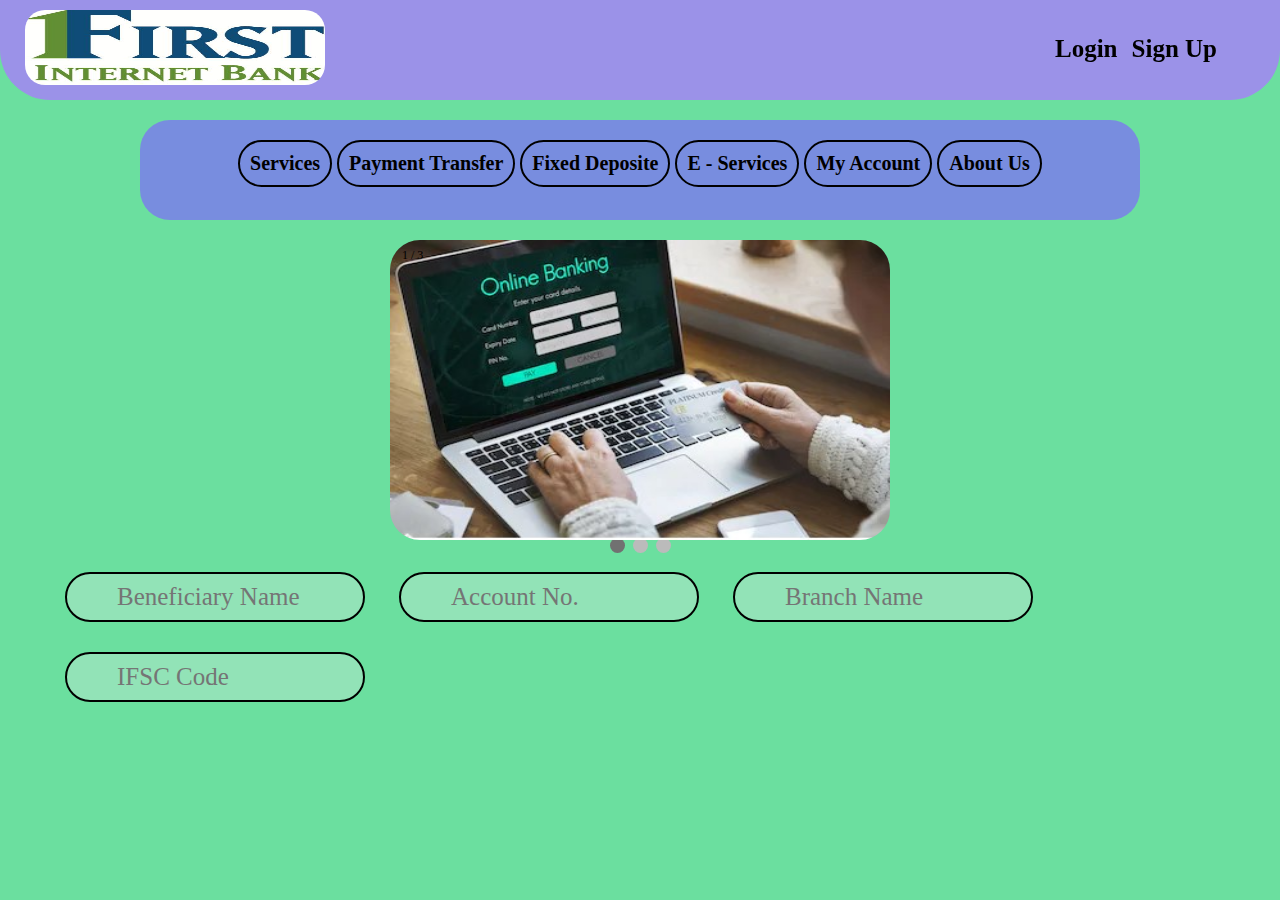
<file: index.html>
<!DOCTYPE html>
<html>

    <head>
        <title>Online Banking Website</title>
        <link href="CSS/homeCSS.css" rel="stylesheet">
        <link href="https://fonts.googleapis.com/css2?family=Patua+One&display=swap" rel="stylesheet">
        <!-- <script src="../Java Script/homeJS.js"></script> -->
    </head>

    <body>
        <div id="header" class="head">
            <h1>Online Banking Website</h1>
            <a href="index.html"><img src="Images//E-banking logo.jpeg" alt="Online Banking System"
                    title="Online Banking Website"></a>
        </div>
        <div id="log_sign">
            <li><a href="login.html">Login</a></li>
            <li><a href="signup.html">Sign Up</a></li>
        </div>
        <div id="navbar">
            <div id="nav">
                <div id="services">
                    <li><a href="#">Services</a></li>
                    <nav class="content">
                        <li><a href="perIntBank.html">Personal Internet Banking</a></li>
                        <li><a href="corpBank.html">Corprorate Banking</a></li>
                        <li><a href="merBusiness.html">Merchant Bussiness</a></li>
                        <li><a href="onlTax.html">Online Tax</a></li>
                    </nav>
                </div>
                <div id="payment_transfer">
                    <li><a href="#">Payment Transfer</a></li>
                    <nav class="content">
                        <li><a href="intTransfer.html">International Transfer</a></li>
                        <li><a href="natTransfer.html">National Transfer</a></li>
                        <li><a href="billPay.html">Bill Payment</a></li>
                    </nav>
                </div>
                <div id="fixed_deposite">
                    <li><a href="fixDep.html">Fixed Deposite</a></li>
                </div>
                <div id="e_service">
                    <li><a href="eServ.html">E - Services</a></li>
                </div>
                <div id="acc">
                    <li><a href="acc.html">My Account</a></li>
                </div>
                <div id="Abo">
                    <li><a href="aboutUs.html">About Us</a></li>
                </div>
            </div>
        </div>
        <div class="slideshow-container">
            <div class="mySlides fade">
                <div class="numbertext">1 / 3</div>
                <img src="Images/online banking-1.png">
            </div>
            <div class="mySlides fade">
                <div class="numbertext">2 / 3</div>
                <img src="Images/online banking-2.png">
            </div>
            <div class="mySlides fade">
                <div class="numbertext">3 / 3</div>
                <img src="Images/online banking-3.png">
            </div>
        </div>
        <br>
        <div style="text-align:center">
            <span class="dot"></span>
            <span class="dot"></span>
            <span class="dot"></span>
        </div>
        <script>
            var slideIndex = 0;
            showSlides();

            function showSlides()
            {
                var i;
                var slides = document.getElementsByClassName( "mySlides" );
                var dots = document.getElementsByClassName( "dot" );
                for ( i = 0; i < slides.length; i++ ) {
                    slides[ i ].style.display = "none";
                }
                slideIndex++;
                if ( slideIndex > slides.length ) { slideIndex = 1 }
                for ( i = 0; i < dots.length; i++ ) {
                    dots[ i ].className = dots[ i ].className.replace( " active", "" );
                }
                slides[ slideIndex - 1 ].style.display = "block";
                dots[ slideIndex - 1 ].className += " active";
                setTimeout( showSlides, 2000 ); // Change image every 2 seconds
            }
        </script>
        <div id="disp">
            <p>Login to see your Details here:</p>
            <div>
                <input type="text" disabled name="name" id="name" placeholder="Beneficiary Name" value="">
                <input type="number" disabled name="accno" id="accno" value="" placeholder="Account No.">
                <input type="text" disabled name="branch" id="branch" value="" placeholder="Branch Name">
                <input type="text" disabled name="ifsc" id="ifsc" value="" placeholder="IFSC Code">
            </div>
        </div>
    </body>

</html>
</file>
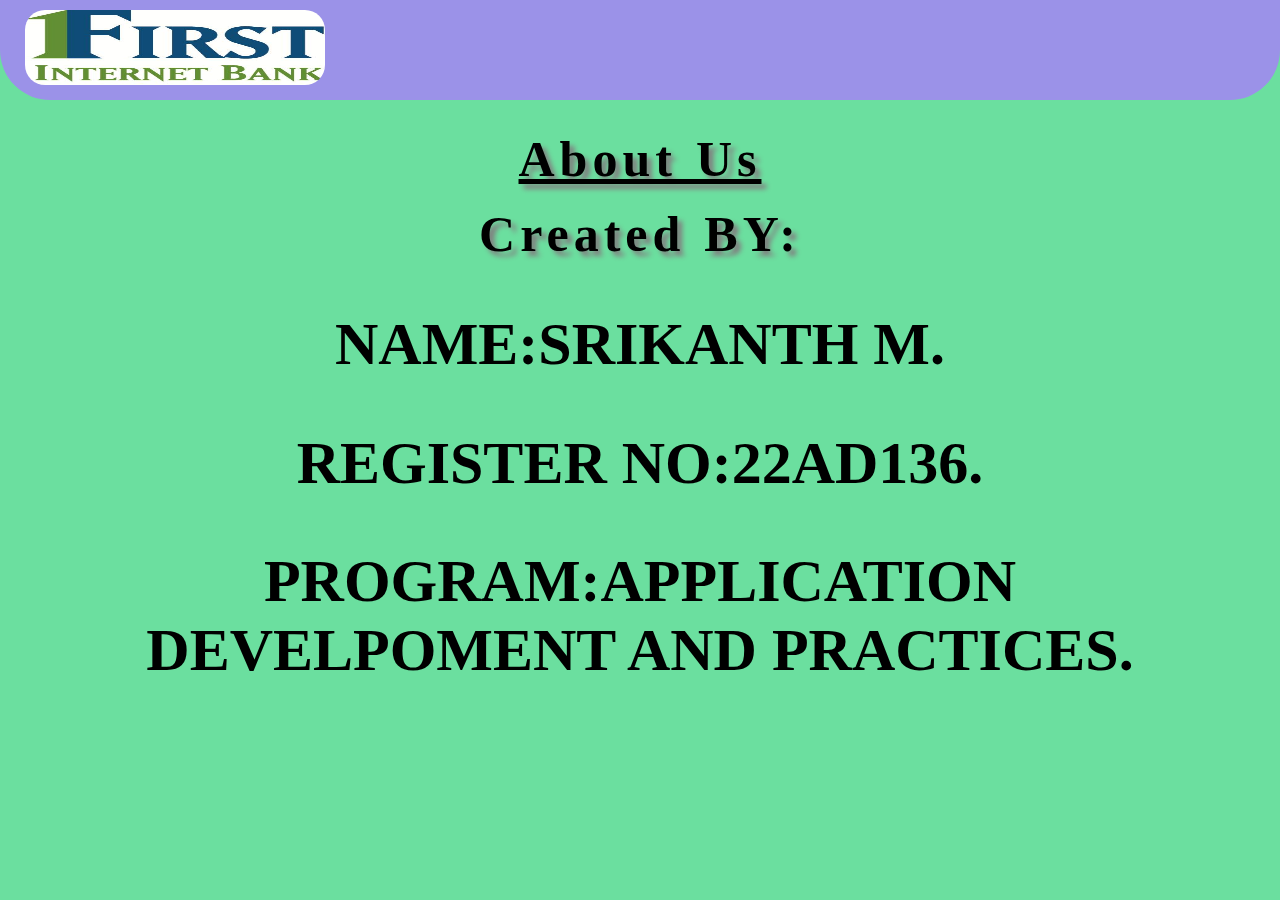
<file: aboutUs.html>
<!DOCTYPE html>
<html lang="en">

    <head>
        <meta charset="UTF-8">
        <meta name="viewport" content="width=device-width, initial-scale=1.0">
        <title>About Us | Online Banking Website</title>
        <link href="CSS/aboutUsCSS.css" rel="stylesheet">
    </head>

    <body>
        <div id="header">
            <h1>Online Banking Website</h1>
            <a href="index.html"><img src="Images//E-banking logo.jpeg" alt="Online Banking System"
                    title="Online Banking Website"></a>
        </div>
        <div>
            <h1 style="text-decoration: underline;">About Us</h1>
            <h1>Created BY:</h1> 
            <div id="creator">
                <h2>NAME:SRIKANTH M.</h2>
                <h2>REGISTER NO:22AD136.</h2>
                <h2>PROGRAM:APPLICATION DEVELPOMENT AND PRACTICES.</h2>
            </div>
        </div>
    </body>

</html>
</file>
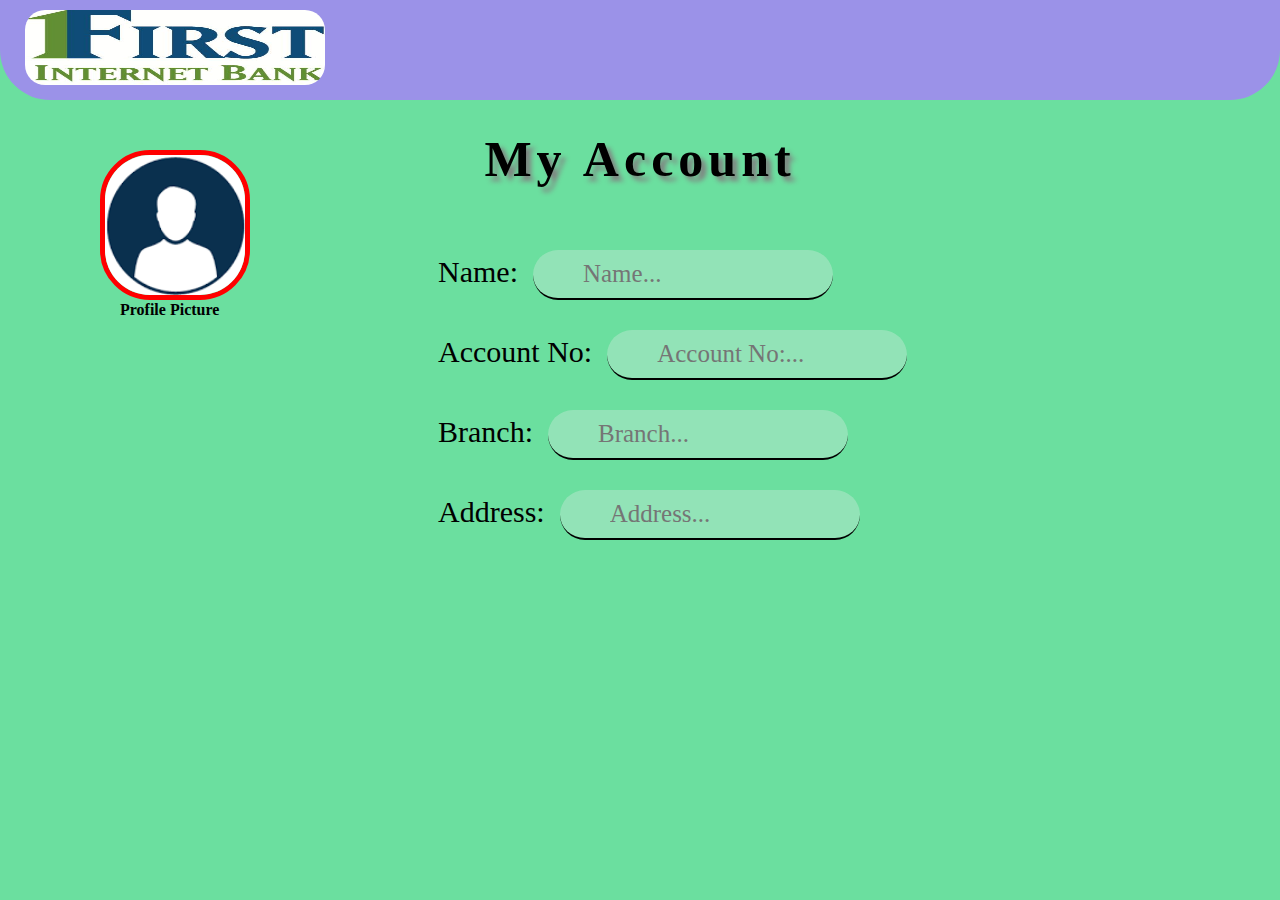
<file: acc.html>
<!DOCTYPE html>
<html lang="en">

    <head>
        <meta charset="UTF-8">
        <meta name="viewport" content="width=device-width, initial-scale=1.0">
        <title>My Account | Online Banking Website</title>
        <link href="CSS/accCSS.css" rel="stylesheet">
    </head>

    <body>
        <div id="header">
            <h1>Online Banking Website</h1>
            <a href="index.html"><img src="Images//E-banking logo.jpeg" alt="Online Banking System"
                    title="Online Banking Website"></a>
        </div>
        <div>
            <h1>My Account</h1>
        </div>
        <div id="pic">
            <img src="Images/man.png">
            <p>Profile Picture</p>
        </div>
        <div id="info">
            <label>Name:</label><input type="text" disabled placeholder="Name..."><br/>
            <label>Account No:</label><input type="text" disabled placeholder="Account No:..."><br/>
            <label>Branch:</label><input type="text" disabled placeholder="Branch..."><br/>
            <label>Address:</label><input type="text" disabled placeholder="Address..."><br/>
        </div>
    </body>

</html>
</file>
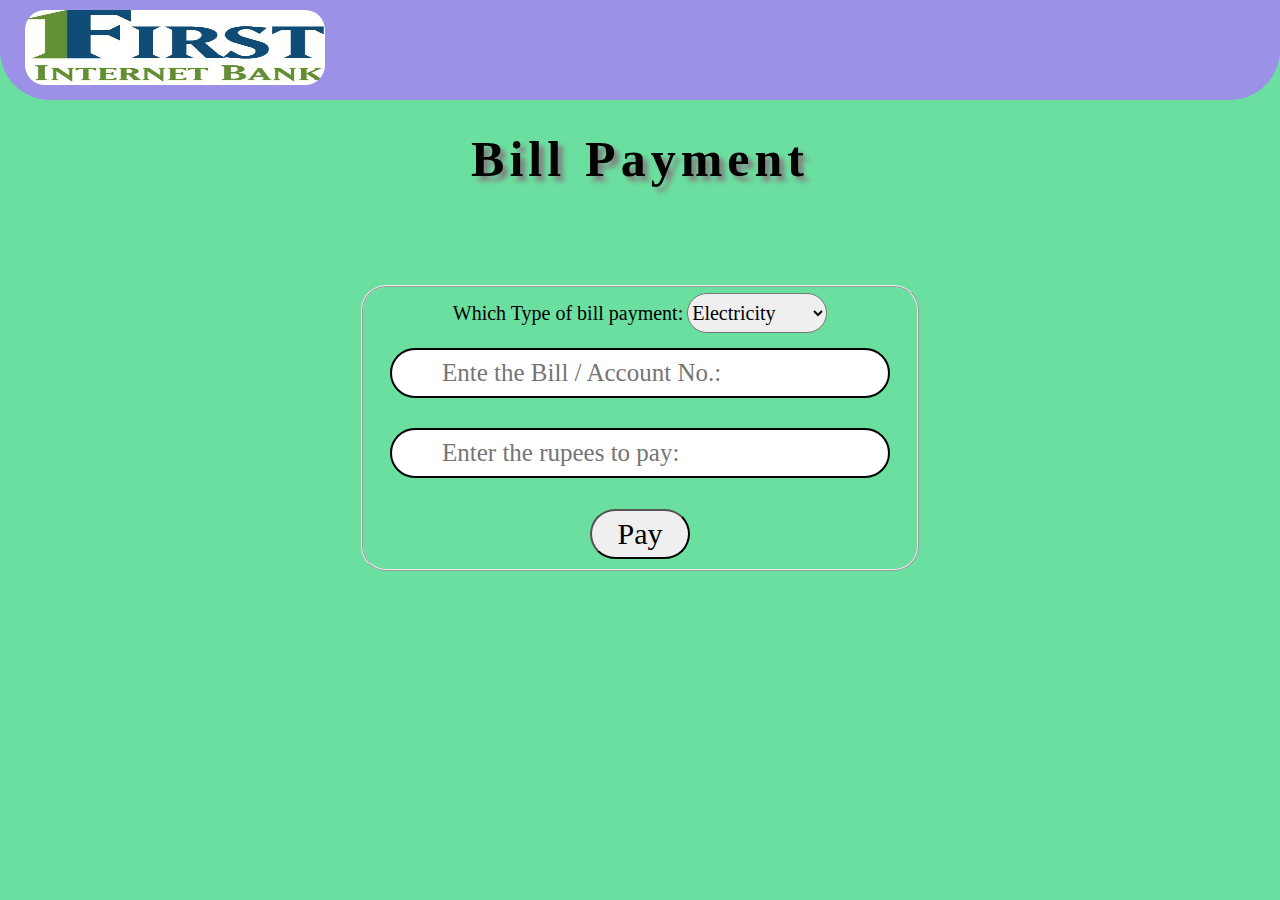
<file: billPay.html>
<!DOCTYPE html>
<html lang="en">

    <head>
        <meta charset="UTF-8">
        <meta name="viewport" content="width=device-width, initial-scale=1.0">
        <title>Bill Payment | Online Banking Website</title>
        <script src="Java Script/billPayJS.js"></script>
        <link rel="stylesheet" href="CSS/billPayCSS.css">
    </head>

    <body>
        <div id="header">
            <h1>Online Banking Website</h1>
            <a href="index.html"><img src="Images//E-banking logo.jpeg" alt="Online Banking System"
                    title="Online Banking Website"></a>
        </div>

        <div>
            <h1>Bill Payment</h1>
            <form action="" method="POST">
                <fieldset>
                    <label>Which Type of bill payment:</label>
                    <select name="type">
                        <div>
                            <option value="Electricity">Electricity</option>
                            <option value="Water">Water</option>
                            <option value="Gas">Gas</option>
                        </div>
                    </select><br />
                    <input type="text" size="16" id="billno" placeholder="Ente the Bill / Account No.:"><br />
                    <input type="number" id="rupee" placeholder="Enter the rupees to pay:" min="1" max="20000"><br />
                    <p id="error"></p>
                    <button type="button" id="paybtn" onclick="goto();">Pay</button>
                </fieldset>
            </form>
        </div>
    </body>

</html>
</file>
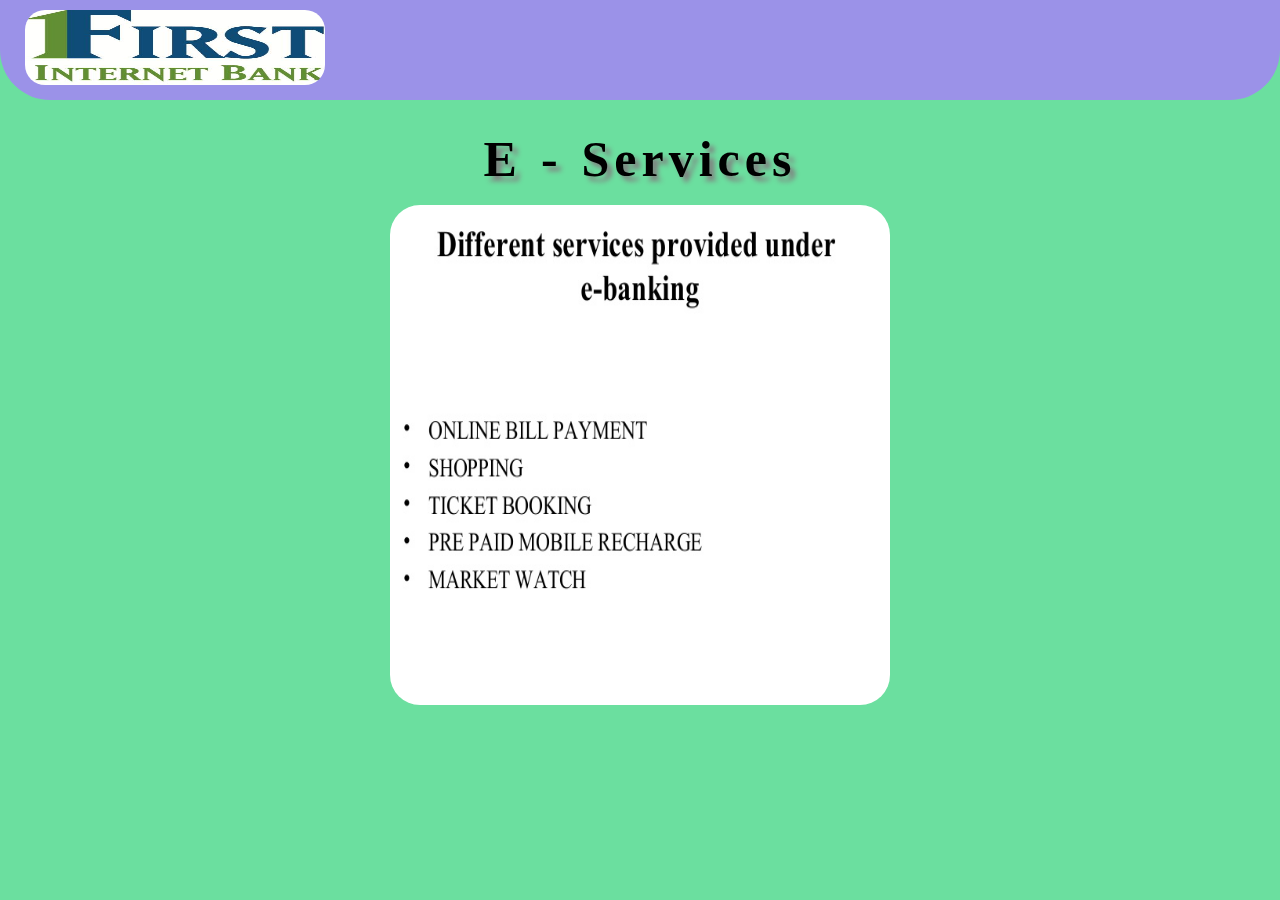
<file: eServ.html>
<!DOCTYPE html>
<html lang="en">

    <head>
        <meta charset="UTF-8">
        <meta name="viewport" content="width=device-width, initial-scale=1.0">
        <title>E - Services | Online Banking Website</title>
        <link href="CSS/eServCSS.css" rel="stylesheet">
    </head>

    <body>
        <div id="header">
            <h1>Online Banking Website</h1>
            <a href="index.html"><img src="Images//E-banking logo.jpeg" alt="Online Banking System"
                    title="Online Banking Website"></a>
        </div>
        <div>
            <h1>E - Services</h1>
            <div id="eserv"></div>
        </div>
    </body>

</html>
</file>
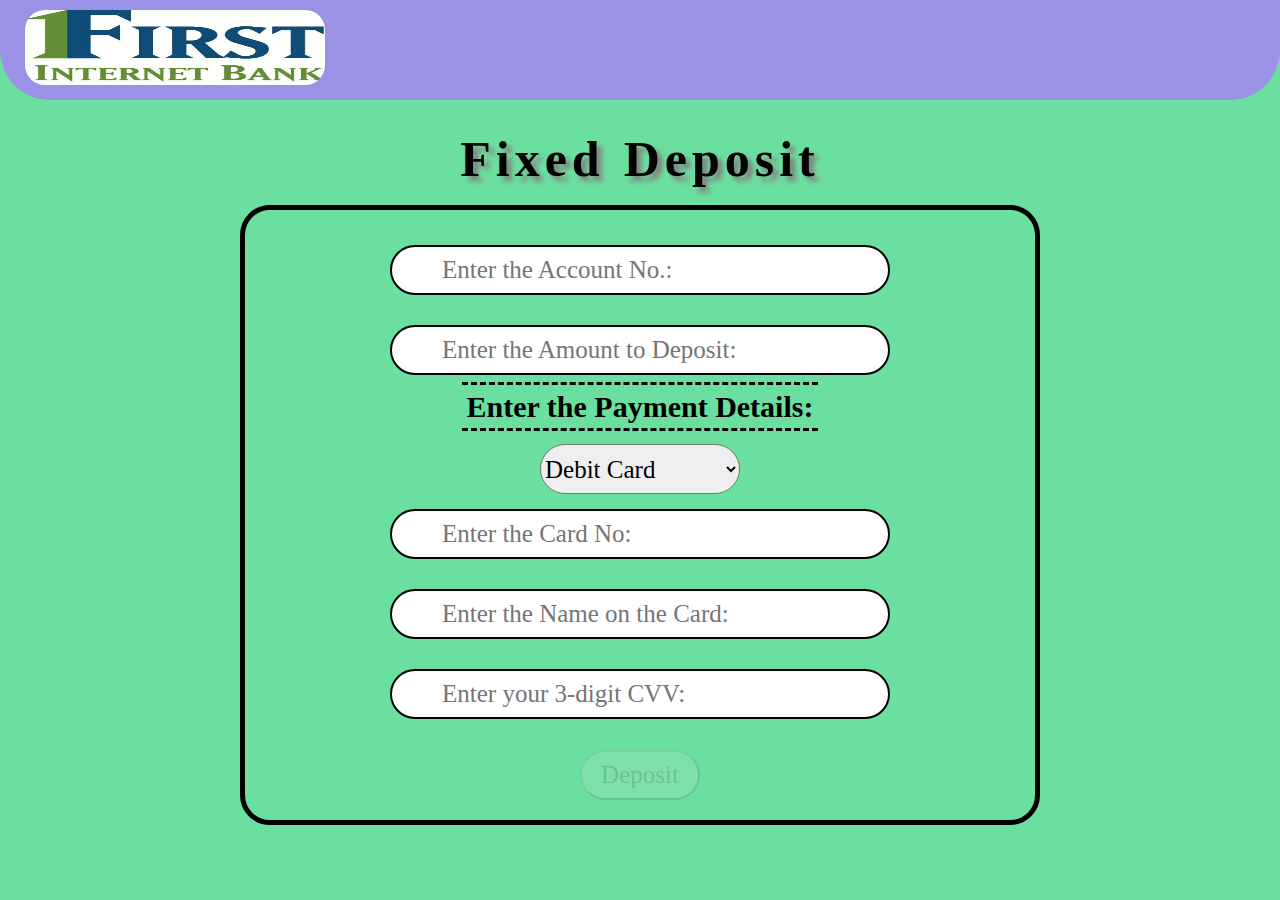
<file: fixDep.html>
<!DOCTYPE html>
<html lang="en">

    <head>
        <meta charset="UTF-8">
        <meta name="viewport" content="width=device-width, initial-scale=1.0">
        <title>Fixed Deposit | Online Banking Website</title>
        <link href="CSS/fixDepCSS.css" rel="stylesheet">
        <script src="Java Script/fixDepJS.js"></script>
    </head>

    <body onload="load();">
        <div id="header">
            <h1>Online Banking Website</h1>
            <a href="index.html"><img src="Images//E-banking logo.jpeg" alt="Online Banking System"
                    title="Online Banking Website"></a>
        </div>
        <div>
            <h1>Fixed Deposit</h1>
            <form method="POST">
                <input type="text" id="accno" maxlength="16" placeholder="Enter the Account No.:" onblur="return validAcc();"><br />
                <input type="number" id="rupee" max="50000" placeholder="Enter the Amount to Deposit:"><br />
                <label>Enter the Payment Details:</label><br />
                <select name="cards">
                    <option value="credit">Credit Card</option>
                    <option value="debit" selected>Debit Card</option>
                </select><br />
                <input type="text" id="cardno" maxlength="16" placeholder="Enter the Card No:" onblur="return validCard();"><br />
                <input type="text" id="name" placeholder="Enter the Name on the Card:"><br />
                <input type="password" maxlength="3" id="cvv" placeholder="Enter your 3-digit CVV:" onblur="right();"><br />
                <p id="result"></p>
                <button type="button" id="paybtn" onclick="goto();">Deposit</button>
            </form>
        </div>
    </body>

</html>
</file>
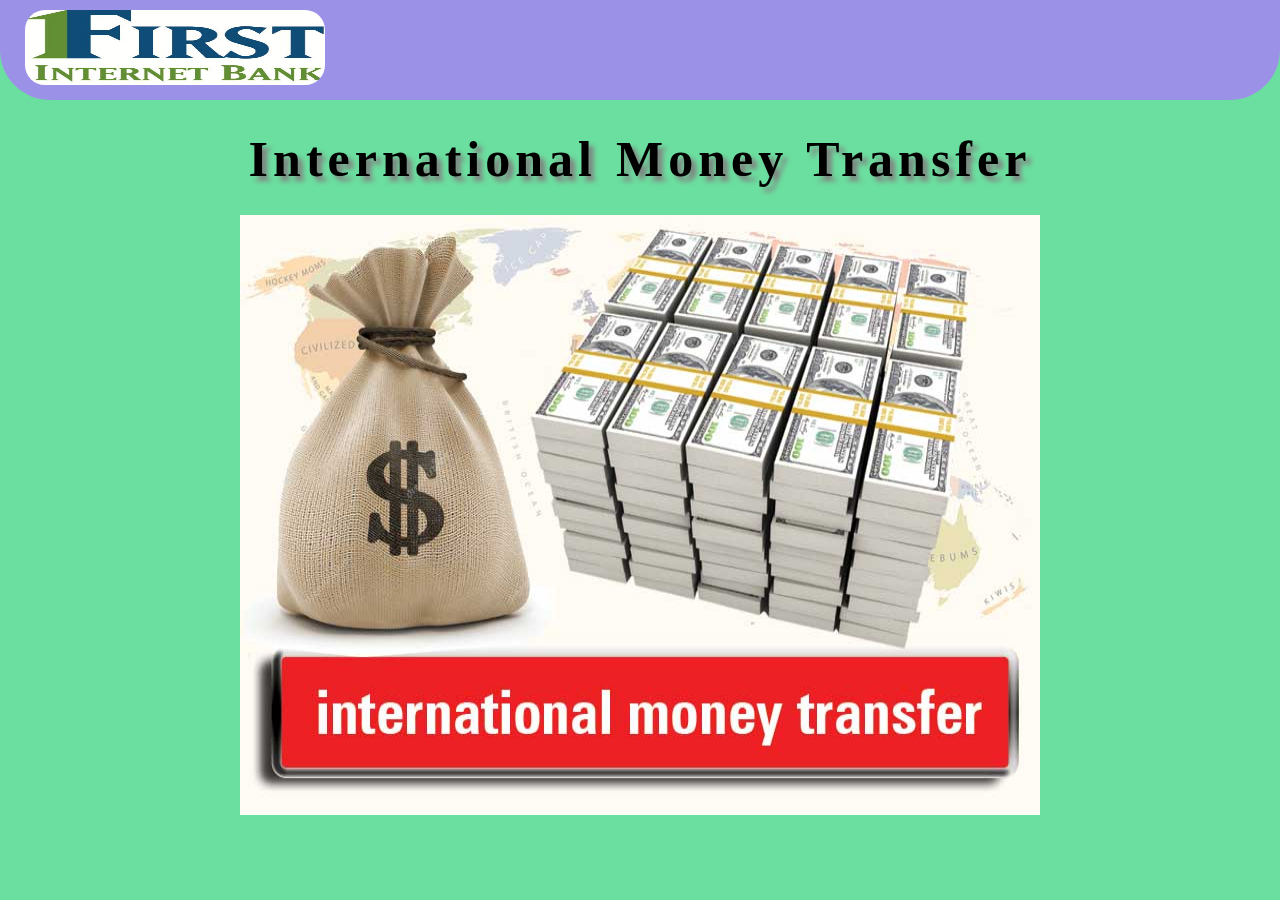
<file: intTransfer.html>
<!DOCTYPE html>
<html lang="en">
<head>
    <meta charset="UTF-8">
    <meta name="viewport" content="width=device-width, initial-scale=1.0">
    <title>International Transfer | Online Banking Website</title>
    <link href="CSS/intTransferCSS.css" rel="stylesheet">
</head>
<body>
    <div id="header">
        <h1>Online Banking Website</h1>
        <a href="index.html"><img src="Images//E-banking logo.jpeg" alt="Online Banking Website" title="Online Banking Website"></a>
    </div>
    <div>
        <h1>International Money Transfer</h1>
        <div id="int">
            
        </div>
    </div>
</body>
</html>
</file>
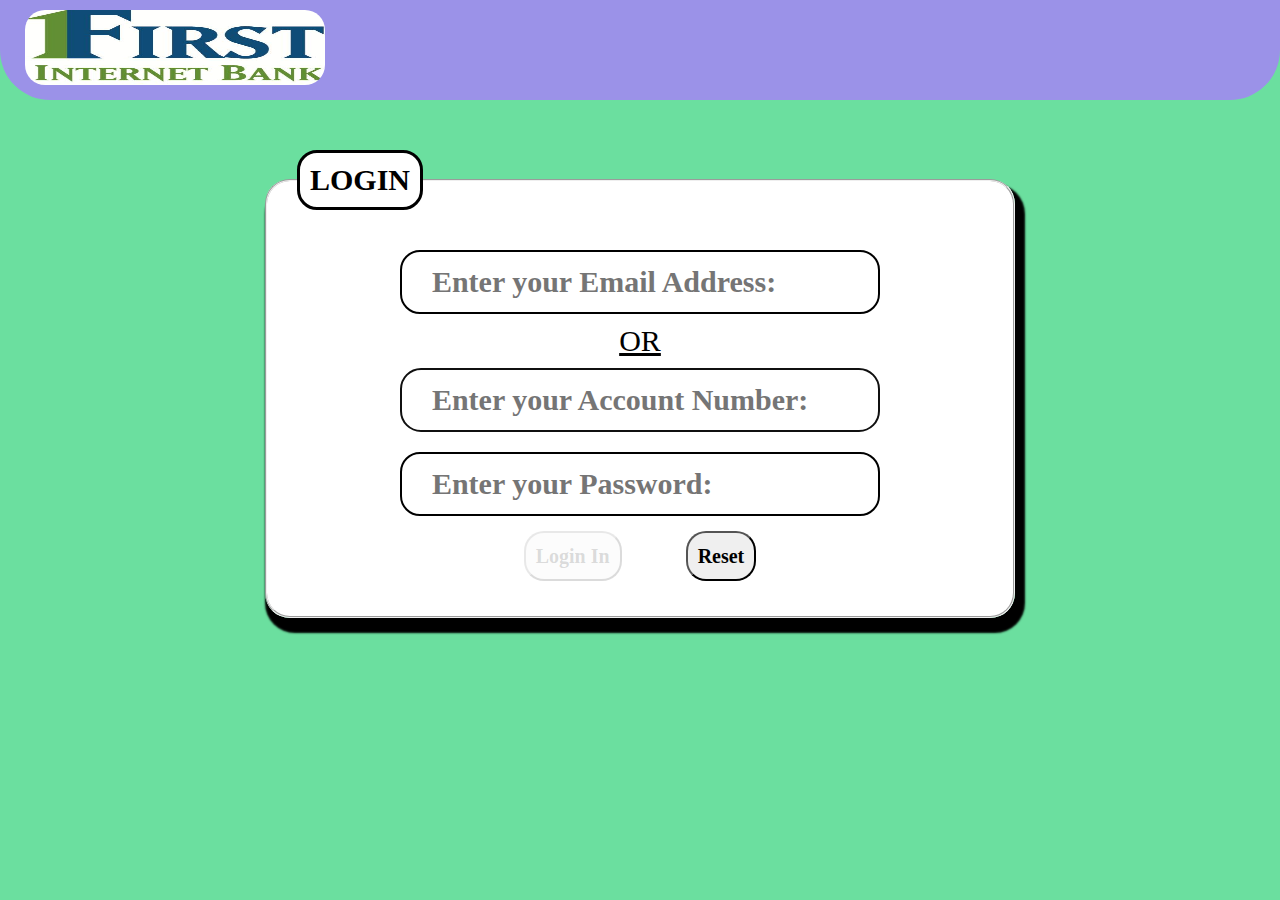
<file: login.html>
<!DOCTYPE html>
<html lang="en">

    <head>
        <meta charset="UTF-8">
        <title>Login | Online Banking Website</title>
        <link href="CSS/loginCSS.css" rel="stylesheet">
        <script src="Java Script/loginJS.js"></script>
    </head>

    <body onload="load();">
        <div id="header">
            <h1>Online Banking Website</h1>
            <a href="home.html"><img src="Images//E-banking logo.jpeg" alt="Online Banking Website"
                    title="Online Banking Website"></a>
        </div>
        <form method="POST">
            <fieldset>
                <legend>Login</legend>
                <input type="email" placeholder="Enter your Email Address:" id="email"><br />
                <p>OR</p>
                <input type="text" placeholder="Enter your Account Number:" id="accno"><br />
                <input type="password" accept="number" placeholder="Enter your Password:" id="password"
                    onblur="return validForm();"><br />
                <p id="result"></p>
                <button type="button" id="loginbtn" value="0" onclick="goto();">Login In</button>
                <button type="reset" id="resetbtn">Reset</button>
            </fieldset>
        </form>
    </body>

</html>
</file>
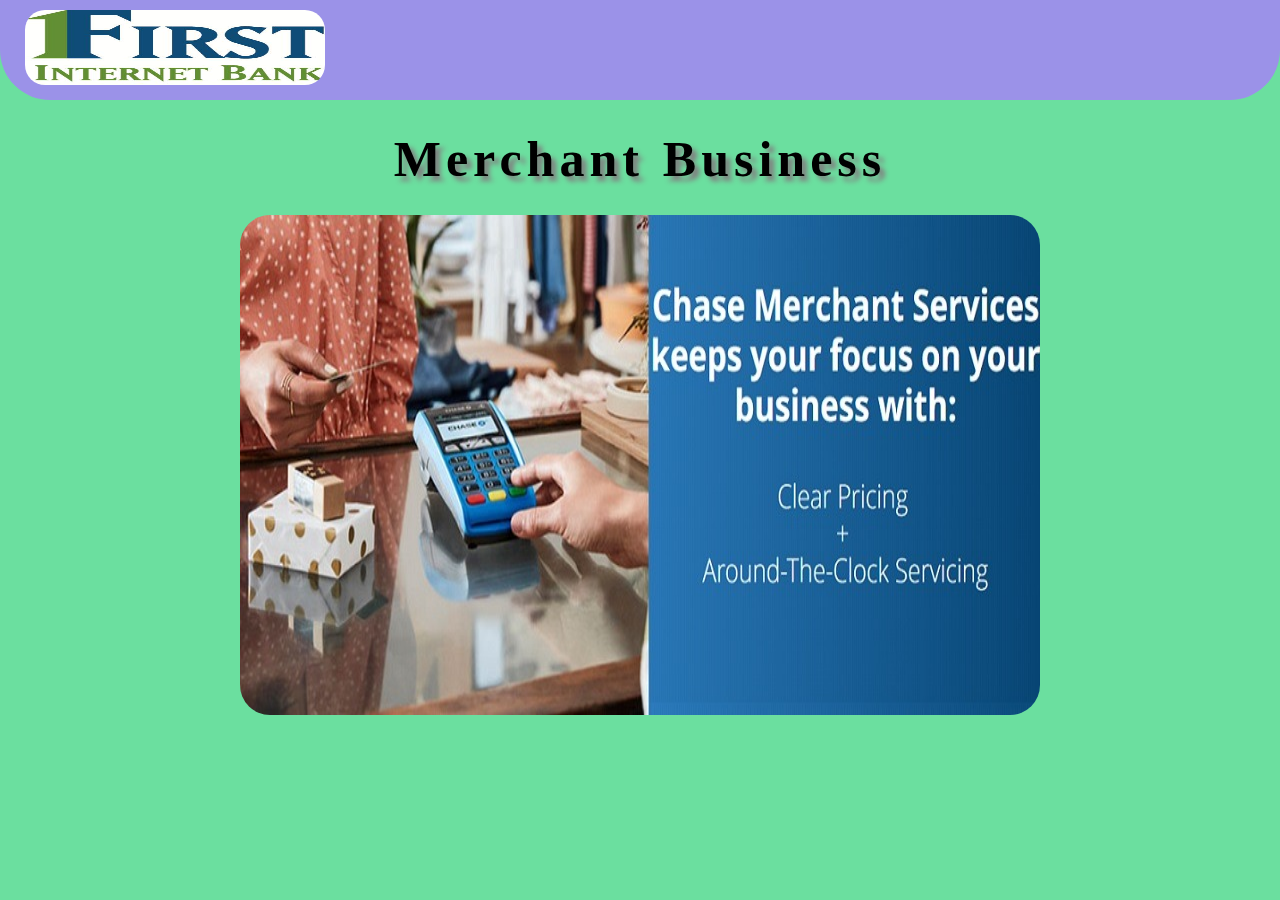
<file: merBusiness.html>
<!DOCTYPE html>
<html lang="en">
<head>
    <meta charset="UTF-8">
    <meta name="viewport" content="width=device-width, initial-scale=1.0">
    <title>Merchant Banking | Online Banking Website</title>
    <link href="CSS/merBusinessCSS.css" rel="stylesheet">
</head>
<body>
    <div id="header">
        <h1>Online Banking Website</h1>
        <a href="index.html"><img src="Images//E-banking logo.jpeg" alt="Online Banking Website" title="Online Banking Website"></a>
    </div>
    <div>
        <h1>Merchant Business</h1>
        <div id="mer">

        </div>
    </div>
</body>
</html>
</file>
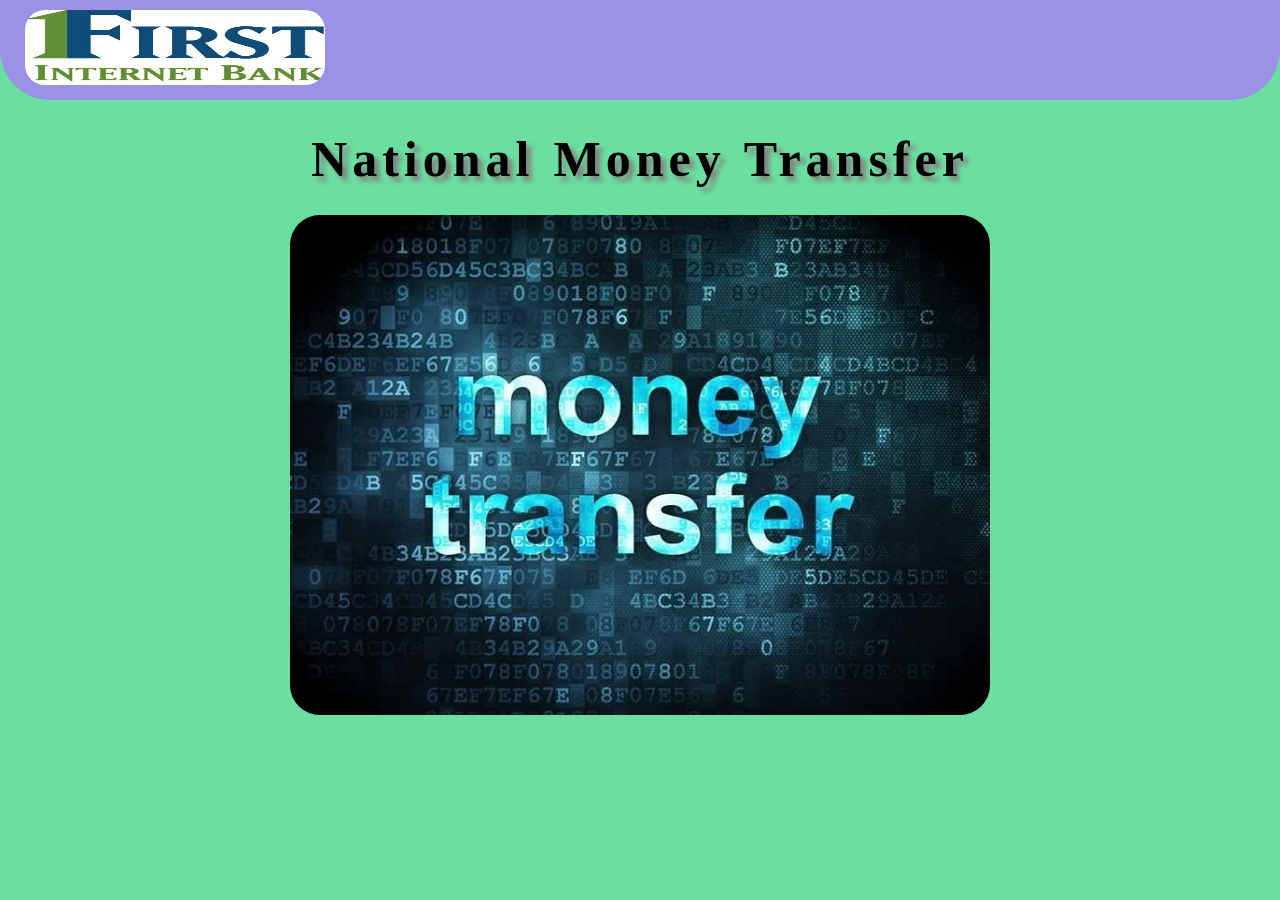
<file: natTransfer.html>
<!DOCTYPE html>
<html lang="en">
<head>
    <meta charset="UTF-8">
    <meta name="viewport" content="width=device-width, initial-scale=1.0">
    <title>National Transfer | Online Banking Website</title>
    <link rel="stylesheet" href="CSS/natTransferCSS.css">
</head>
<body>
    <div id="header">
        <h1>Online Banking Website</h1>
        <a href="index.html"><img src="Images//E-banking logo.jpeg" alt="Online Banking Website" title="Online Banking Website"></a>
    </div>
    <div>
        <h1>National Money Transfer</h1>
        <div id="nat"></div>
    </div>
</body>
</html>
</file>
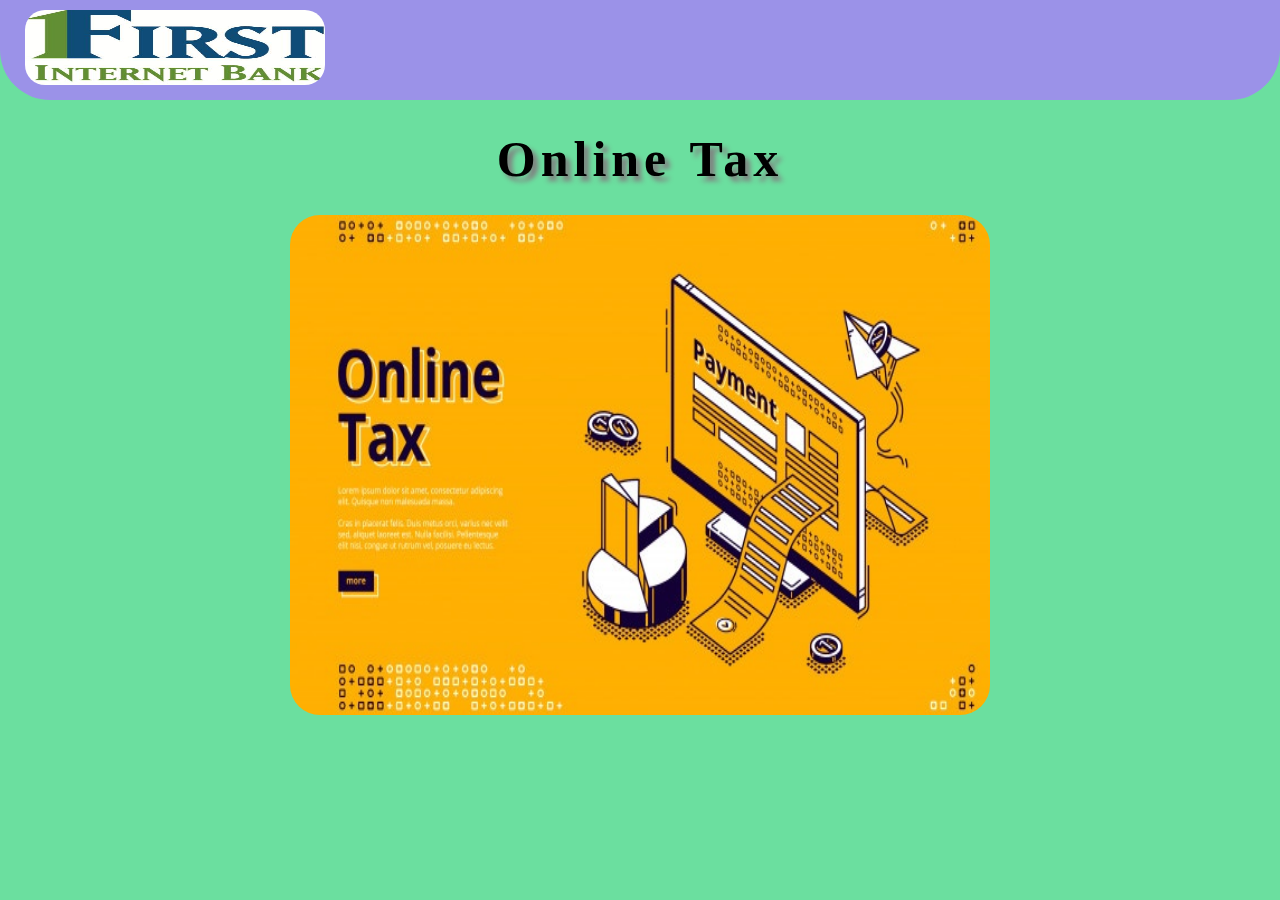
<file: onlTax.html>
<!DOCTYPE html>
<html lang="en">
<head>
    <meta charset="UTF-8">
    <meta name="viewport" content="width=device-width, initial-scale=1.0">
    <title>Online Tax | Online Banking Website</title>
    <link rel="stylesheet" href="CSS/onlTaxCSS.css">
</head>
<body>
    <div id="header">
        <h1>Online Banking Website</h1>
        <a href="index.html"><img src="Images//E-banking logo.jpeg" alt="Online Banking Website" title="Online Banking Website"></a>
    </div>
    <div>
        <h1>Online Tax</h1>
        <div id="on">

        </div>
    </div>
</body>
</html>
</file>
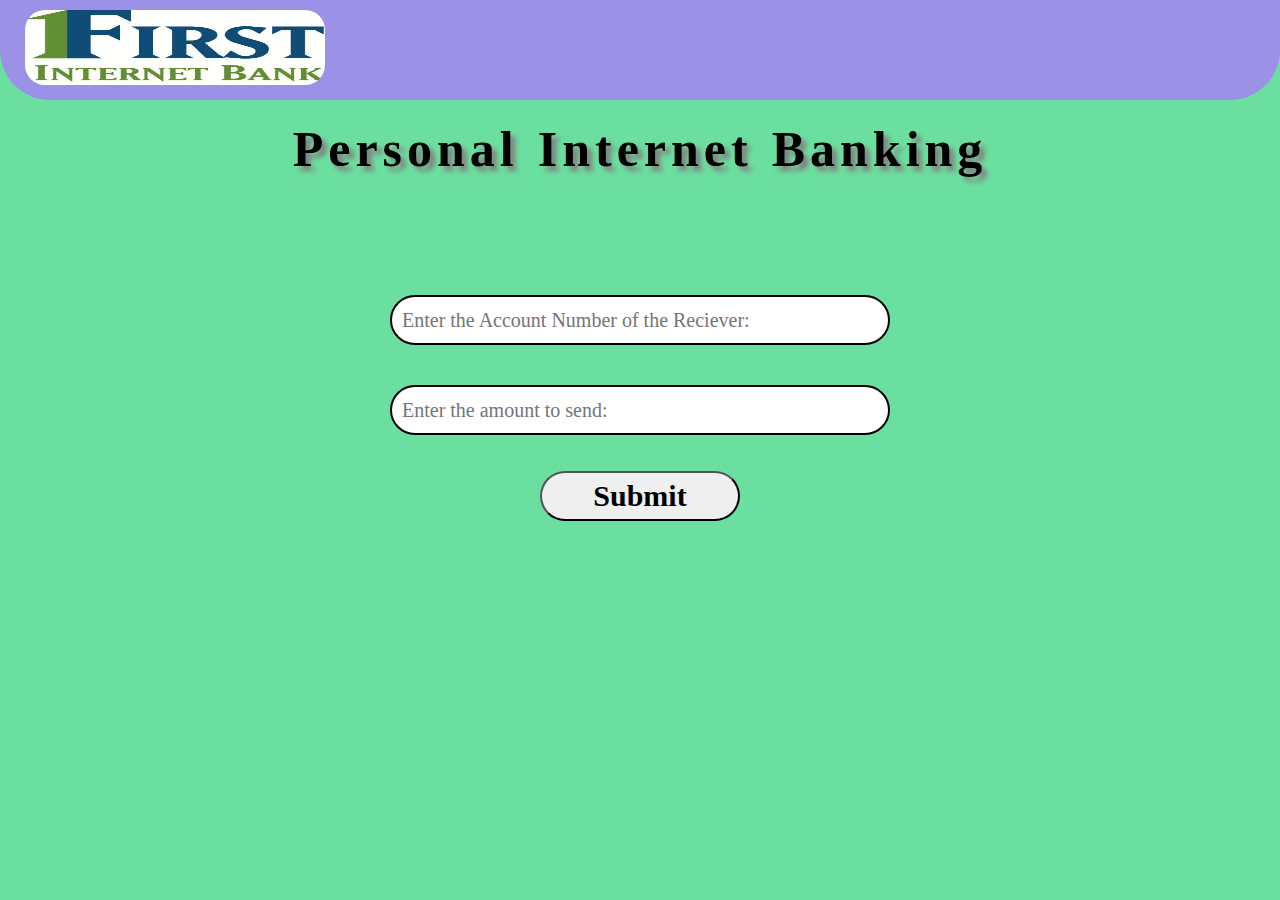
<file: perIntBank.html>
<!DOCTYPE html>
<html lang="en">

    <head>
        <meta charset="UTF-8">
        <meta name="viewport" content="width=device-width, initial-scale=1.0">
        <title>Personal Internet Banking | Online Banking Website</title>
        <link href="CSS/perIntBankCSS.css" rel="stylesheet">
        <script src="Java Script/perIntBankJS.js"></script>
    </head>

    <body onload="load();">
        <div id="header">
            <h1>Online Banking Website</h1>
            <a href="index.html"><img src="Images//E-banking logo.jpeg" alt="Online Banking Website"
                    title="Online Banking Website"></a>
        </div>
        <div id="menu">
            <h1>Personal Internet Banking</h1>
            <form method="POST">
                <input type="text" name="accno" id="accno" size="16"
                    placeholder="Enter the Account Number of the Reciever:"><br />
                <input type="number" min="0" max="20000" name="amnt" id="amnt"
                    placeholder="Enter the amount to send:"><br />
                <p id="error"></p>
                <button type="button" id="submitbtn" onclick="goto();">Submit</button>
            </form>
        </div>
    </body>

</html>
</file>
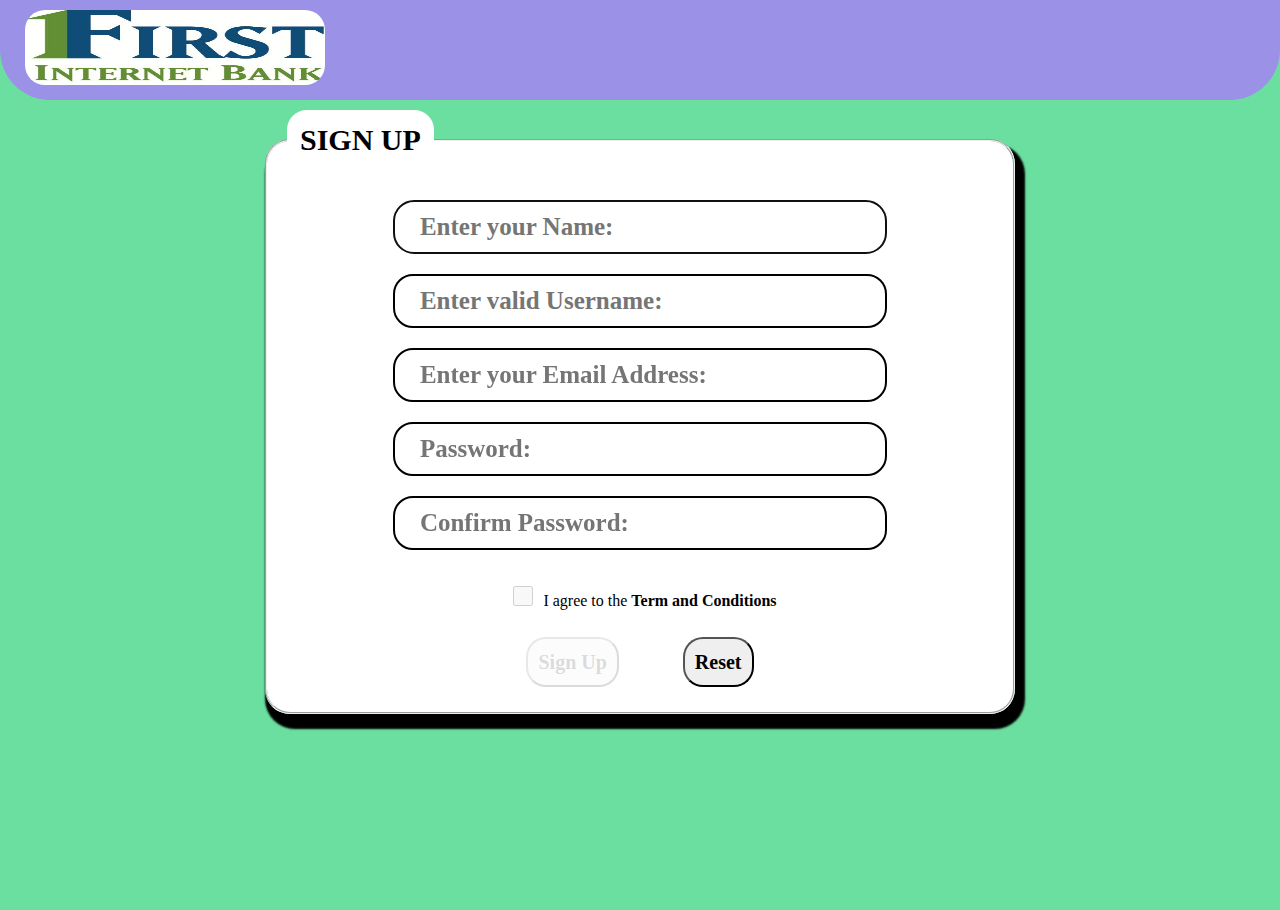
<file: signup.html>
<!DOCTYPE html>
<html lang="en">

    <head>
        <meta charset="UTF-8">
        <meta name="viewport" content="width=device-width, initial-scale=1.0">
        <title>Sign Up | Online Banking Website</title>
        <link href="CSS/signupCSS.css" rel="stylesheet">
        <script src="Java Script/signupJS.js"></script>
    </head>

    <body onload="load();">
        <div id="header">
            <h1>Online Banking Website</h1>
            <a href="index.html"><img src="Images//E-banking logo.jpeg" alt="Online Banking Website" title="Online Banking Website"></a>
        </div>
        <form  method="POST">
            <fieldset>
                <legend>Sign Up</legend>
                <input type="text" id="name" placeholder="Enter your Name:"><br />
                <input type="text" id="username" placeholder="Enter valid Username:"
                    onblur="return validUserName();"><br />
                <input type="email" id="email" placeholder="Enter your Email Address:"><br />
                <input type="password" id="password" placeholder="Password:" onblur="return validPassword();"><br />
                <input type="password" id="confirmPassword" placeholder="Confirm Password:"
                    onblur="return cnfrmPass();"><br />
                <p id="result"></p>
                <p><input type="checkbox" name="tnc" id="tnc" onchange="return validForm();"><span>I agree to the <a
                            href="#">Term and Conditions</a></span></p>
                <button type="button" id="signupbtn" value="0" onclick="goto();">Sign Up</button>
                <button type="reset" id="resetbtn">Reset</button>
            </fieldset>
        </form>
    </body>

</html>
</file>
<file: CSS/homeCSS.css>
/*for Header and Login and Signup*/
*{
    box-sizing:border-box;
    font-family: 'Kalam', cursive;
}

body{
    background-color: rgb(107, 223, 159);
    margin: 0px;
}

h1{
    text-align: center;
    font-family: 'Patua One', cursive;
    font-weight:bolder;
    height:75px;
    word-spacing: 1.5px;
    letter-spacing: 5px;
    padding-top:20px;
    margin: 0px;
    font-size:50px;
    text-shadow: 5px 5px 5px grey;
}
.head{
    position: fixed;
    top:0px;
}
#header img{
    height:75px;
    width:300px;
    border-radius:20px;
    position:absolute;
    top:10px;
    left:25px;
}
img:hover{
    border:15px solid black;
    transition-duration: 0.20s;
}
#header{
    background-image: linear-gradient(rgb(155, 146, 232));
    height:100px;
    width:100%;
    margin-bottom: 10px;
    border-bottom-left-radius: 50px;
    border-bottom-right-radius: 50px;
}
#log_sign{
    padding-top:25px;
    width:300px;
    position:absolute;
    top:10px;
    right:10px;
    font-weight:bolder;
}
#log_sign li{
    list-style: none;
    display: inline;
    margin-right: 10px;
}
#log_sign li a{
    text-decoration:none;            
    color:black;
    font-size:25px;
}
#log_sign li a:hover{
    text-decoration: underline;
    border-radius:30px;
    border:3px solid black;
    padding:10px;
    transition-duration: 0.20s;
}
a{
    color: black;
    font-weight: bolder;
    text-decoration: none;
}
/*
    for small screen
*/
@media(max-width:1340px) { 
    #header h1{
        display: none;
    }
    #header{
        width:100%;
    }
    img{
        position:static;
        margin:0px 0px;
        display: inline-block;
        width:300px;
    }
    #log_sign{
        position:absolute;
        top:10px;
        right:25px;
        display: inline-block;
        width:200px;
    }
}

/*For Nav Bar*/
.content{
    display: none;
}
div li{
    list-style: none;
    display: block;
}
#navbar div{
    display: inline-block;
}
#navbar{
    width:100%;
    display: flex;
    justify-content:space-evenly;
    flex-direction: row;
    background-image: linear-gradient(rgb(120, 141, 223));
    padding:20px;
    margin:120px auto 0px;
    width:1000px;
    font-size: 20px;
    border-radius:30px;
    height:100px;
}
#nav div{
    border:2px solid black;
    border-radius: 30px;
    text-align: center;
    padding:10px;
}

#nav div:hover{
    background-image: linear-gradient(90deg,rgb(118, 157, 221),rgb(108, 109, 198));
    transition-property: "background-image";
    transition-duration: 0.25s;
}

/*For content drop down*/
.content{
    display: none;
    position:absolute;
    margin-top:15px;
    z-index: 1;
    text-align: left;
    border:2px solid black;
    border-radius: 20px;
    padding:10px;
    background-image: linear-gradient(105deg,rgb(131, 136, 210),rgb(130, 145, 220));
    color:white;
}
.content li{
    border-bottom: 2px dashed lightslategray;
    padding:0px 10px;
}
.content li:last-child{
    border-bottom:none;
}
.content li:hover{
    background:linear-gradient(90deg,rgb(116, 115, 204),rgb(115, 127, 225));
    border-radius:30px;
}
#nav div:hover .content{
    display: block;    
}

/*for about us */
#foot{
    position: fixed;
    bottom:0px;    
    background-image: linear-gradient(rgb(113, 111, 204),rgb(125, 114, 208));
    border-top-left-radius: 50px;
    border-top-right-radius: 50px;
    display: block;
    width: 100%;
    padding:30px;
}
#foot a{
    font-size:30px;
    font-weight: bolder;
}
#foot a:hover{
    border-radius:30px;
    border:3px solid black;
    padding:5px;
}
div#disp{
    position: relative;
    left:50px;
}
@media(max-height:700px){
    div#disp{
        position: relative;
        top:50px;
        left:50px
    }
}
#disp dev{
    display: flex;
    width:100%;
    justify-content: space-evenly;
}
#disp p{
    display: none;
}
input{
    box-sizing:border-box;
    height:50px;
    border-radius:30px;
    border:2px solid black;
    padding:20px;
    font-size:25px;
    padding-left:50px;
    width:300px;
    text-overflow: ellipsis;
    margin:15px;
    color:black;
}

/* Slideshow pictures */
.mySlides 
{
    display: none;
    z-index:0;
}
.slideshow-container img
{
    vertical-align: middle;
    height:300px;
    width:500px;
    border-radius: 30px;
    z-index: 0;
}

/* Slideshow container */
.slideshow-container {
    position: relative;
    max-width: 1000px;
    top:20px;
    left:250px;
    margin: 0px auto;
    z-index:0;
}

/* Caption text */
.text {
    color: #f2f2f2;
    font-size: 15px;
    padding: 8px 12px;
    position: absolute;
    bottom: 8px;
    width: 100%;
    text-align: center;
    z-index: 0;
    z-index:0;
}

/* Number text (1/3 etc) */
.numbertext {
    color:black;
    font-size: 12px;
    padding: 8px 12px;
    position: absolute;
    top: 0;
    z-index:0;
}

/* The dots/bullets/indicators */
.dot {
    height: 15px;
    width: 15px;
    margin: 0 2px;
    background-color: #bbb;
    border-radius: 50%;
    display: inline-block;
    transition: background-color 0.6s ease;
    z-index:0;
}

.active {
    background-color: #717171;
}
/* Fading animation */
.fade {
    -webkit-animation-name: fade;
    -webkit-animation-duration: 1.5s;
    animation-name: fade;
    animation-duration: 1.5s;
    z-index:0;
}

@-webkit-keyframes fade {
    from {opacity: .4} 
    to {opacity: 1}
}

@keyframes fade {
    from {opacity: .4} 
    to {opacity: 1}
}

/* On smaller screens, decrease text size */
@media only screen and (max-width: 300px) {
    .text {font-size: 11px}
}
</file>
<file: CSS/aboutUsCSS.css>
@import url("homeCSS.css");
#creator{
    margin:30px auto;
    width:1000px;
    text-align: center;
    font-size:40px;
    font-family: 'Courier New', Courier, monospace;
}
</file>
<file: CSS/accCSS.css>
@import url("homeCSS.css");
#pic img{
    position: absolute;
    top:150px;
    left:100px;
    border:5px solid red;
    border-radius:50px;
    height: 150px;
    width: 150px;
    text-align: center;
}
#pic img{
    height:150px;
}
#pic p{
    position: relative;
    top:100px;
    left:120px;
    font-weight: bolder;
}
#info{
    position: absolute;
    right:10px;
    width:65%;
}
input{
    border:none;
    border-radius:30px;
    border-bottom: 2px solid black;
    
}
label{
    font-size: 30px;
}
</file>
<file: CSS/billPayCSS.css>
@import url("homeCSS.css");
fieldset{
    width: 500px;
    border-radius:25px;
    margin:100px auto;
    text-align: center;
    border:2px ridge;
}
label{
    font-size:20px;

}
select{    
    height: 40px;
    width:140px;
    font-size:20px;
    border-radius:30px;
}
input{
    width:500px;
}
option{
    padding:30px;
    border-radius: 30px;
    background-color:black;
    color:white;
}

button{
    height:50px;
    width:100px;
    border-radius:30px;
    border-style: outset;
    font-size:30px;
}
input:focus{
    border:2px solid blue;
}
input[type="number"]:out-of-range{
    border:2px solid red;
}
</file>
<file: CSS/eServCSS.css>
@import url("homeCSS.css");

#eserv{
    background-image: url("../Images/e-services.jpg");
    height:500px;
    width:500px;
    background-size: 500px 500px;
    margin: 20px auto;
    border-radius: 30px;
}
</file>
<file: CSS/fixDepCSS.css>
@import url("homeCSS.css");
form{
    /* display: inline-block; */
    margin:20px auto;
    width:800px;
    border: 5px solid black;
    border-radius: 30px;
    padding:20px;
    text-align: center;
}
input{
    width:500px;
}
label{
    font-weight: bolder;
    font-size: 30px;
    border-top:3px dashed black;
    border-bottom: 3px dashed black;
    padding:5px;
}
select{
    margin-top:20px;
    width:200px;
    height:50px;
    font-size:25px;
    border-radius:30px;
}
button{
    height:50px;
    width:120px;
    font-size: 25px;
    padding:5px;
    border-radius:30px;
    border-style: outset;
}
p{
    color:red;
    text-decoration: underline;
}
</file>
<file: CSS/intTransferCSS.css>
@import url("../CSS/homeCSS.css");
#int{
    background-image: url("../Images/intMoney.jpg");
    height:600px;
    width:800px;
    background-size:800px 600px;
    margin: 30px auto;
}
</file>
<file: CSS/loginCSS.css>
@import url("../CSS/homeCSS.css");
fieldset{
    border-radius:25px;
    padding:30px;
    background:linear-gradient(90deg, rgb(255, 255, 255), rgb(255, 255, 255));
    text-align: center;
    width:750px;
    box-shadow:5px 10px 2px 5px;
    margin:50px auto;
}
legend{
    text-transform: uppercase;
    font-weight:bolder;
    font-size: 30px;
    text-align: end;
    border-radius:20px;
    border:3px solid black;
    background-color:rgb(255, 255, 255);
    padding:10px
}
input{
    height:50px;
    border-radius:20px;
    padding:30px;
    font-size:30px;
    font-weight:bolder;
    margin:10px;
    width: 70%;
}
input:focus{
    border:2px solid rgb(255, 255, 255);
}
form p{
    font-size:30px;
    margin:0px;
    text-decoration: underline;
}
button{
    height:50px;
    padding:10px;
    border-radius:20px;
    border-style: outset;
    margin:5px 30px;
    font-size: 20px;
    font-weight: bolder;
}
#result{
    font-size:10px;
    color:rgb(255, 255, 255);
    font-style:oblique;
}

#accno:invalid{
    border:2px solid rgb(255, 255, 255);
}
input[type="email"]:invalid{
    border:2px solid rgb(255, 255, 255);
}
</file>
<file: CSS/merBusinessCSS.css>
@import url("../CSS/homeCSS.css");
#mer{
    background-image: url("../Images/merchant.jpg");
    height:500px;
    width:800px;
    border-radius:30px;
    background-size:800px 500px;
    margin:30px auto;
}
</file>
<file: CSS/natTransferCSS.css>
@import url("../CSS/homeCSS.css");
#nat{
    background-image: url("../Images/natMoney.jpg");
    height:500px;
    width:700px;
    background-size:700px 500px;
    border-radius:30px;
    margin:30px auto;
}
</file>
<file: CSS/onlTaxCSS.css>
@import url("../CSS/homeCSS.css");
#on{
    height:500px;
    width:700px;
    background-image: url(../Images/tax.jpg);
    border-radius:30px;
    background-size: 700px 500px;
    margin:30px auto;
}
</file>
<file: CSS/perIntBankCSS.css>
@import url("../CSS/homeCSS.css");
#menu{
    margin:100px auto;
    height:500px;
    width:1000px;
    text-align: center;
}
div#menu h1{
    position: relative;
    bottom: 100px;
}
input{
    height:50px;
    margin:20px;
    border-radius:30px;
    width:500px;
    font-size:20px;
    padding-left:10px;
}
button{
    border-radius:30px;
    height:50px;
    width:200px;
    font-size:30px;
    font-weight:bolder;
    border-style:outset;
}
input[type="number"]:invalid{
    border:2px solid red;
}
input:focus{
    border:2px solid blue;
}
#error{
    text-decoration: underline;
    color:red;
}
</file>
<file: CSS/signupCSS.css>
@import url("../CSS/homeCSS.css");
fieldset{
    border-radius:25px;
    padding:20px;
    background:linear-gradient(90deg, rgb(255, 255, 255), rgb(255, 255, 255));
    text-align: center;
    width:750px;
    box-shadow:5px 10px 2px 5px;
    margin:10px auto;
}
form{
    height:800px;
}
legend{
    text-transform: uppercase;
    font-weight:bolder;
    font-size: 30px;
    text-align: end;
    border-radius:20px;
    border:3px solid rgb(255, 255, 255);
    background-color:rgb(255, 255, 255);
    padding:10px
}
input{
    height:30px;
    border-radius:20px;
    padding:25px;
    font-size:25px;
    font-weight:bolder;
    margin:10px;
    width:70%;
}
input:focus{
    border:2px solid rgb(255, 255, 255);
}
button{
    height:50px;
    padding:10px;
    border-radius:20px;
    border-style:outset;
    margin:5px 30px;
    font-size: 20px;
    font-weight: bolder;
}
/* span{
    position: relative;
    bottom:20px;
    margin:0px;
} */
input[type="checkbox"]{
    height:20px;
    width:20px;
}
span{
    
}
input[type="checkbox"]:checked{
    width:20px;
    transition: width 0.5s;
}

input[type="email"]:invalid{
    border:2px solid rgb(255, 255, 255);
}
input[type="number"]:invalid{
    border:2px solid rgb(255, 255, 255);
}
#result{
    width:100%;
    color:rgb(255, 255, 255);
    text-decoration: underline;
}
span{
    display: inline-block;
    margin-top:10px;
}
</file>
